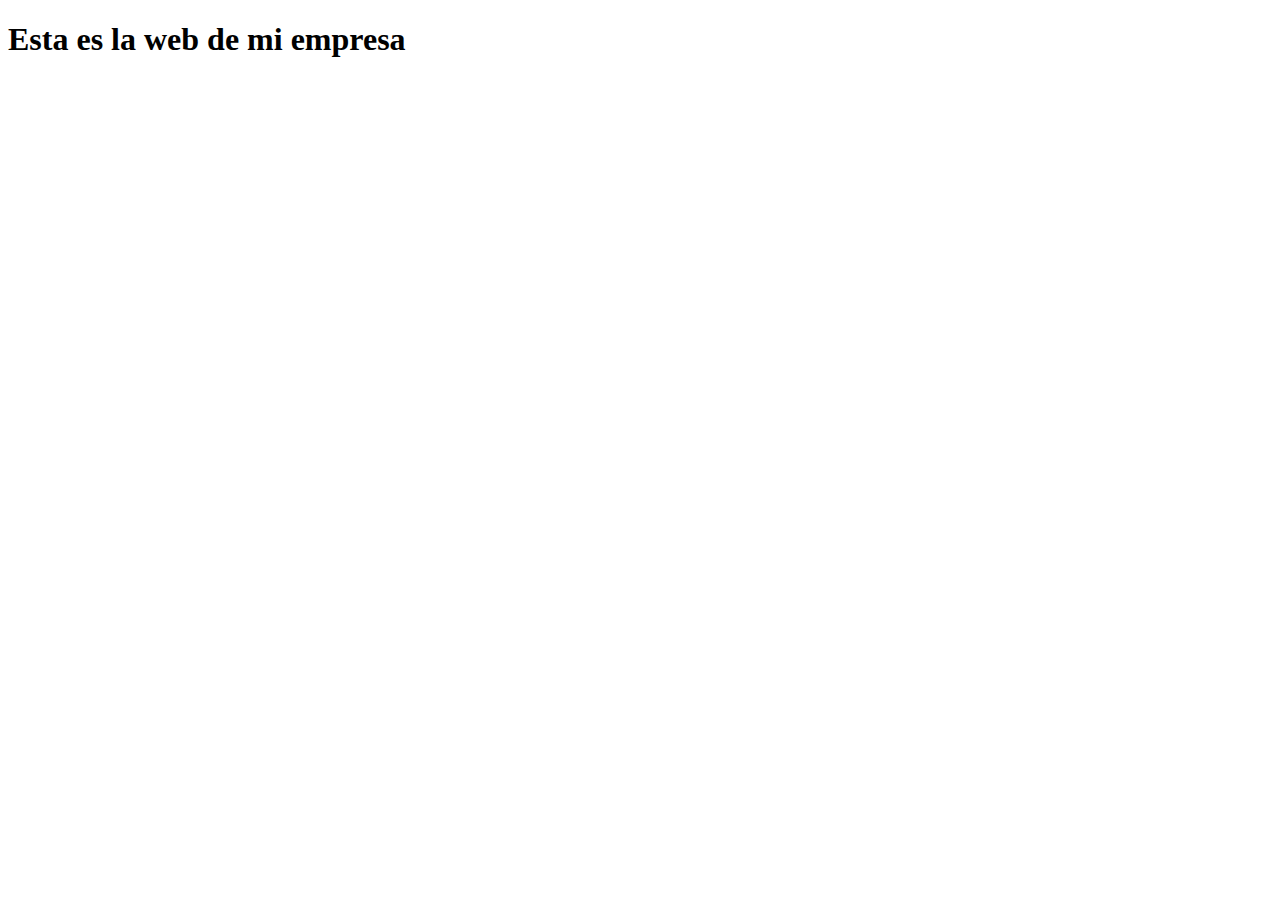
<file: index.html>
<!DOCTYPE html>
<html lang="en">
<head>
    <meta charset="UTF-8">
    <meta http-equiv="X-UA-Compatible" content="IE=edge">
    <meta name="viewport" content="width=device-width, initial-scale=1.0">
    <title>Bienvenidos a la web de mi empresa</title>
</head>
<body>
    <h1>Esta es la web de mi empresa</h1>
    
</body>
</html>
</file>
